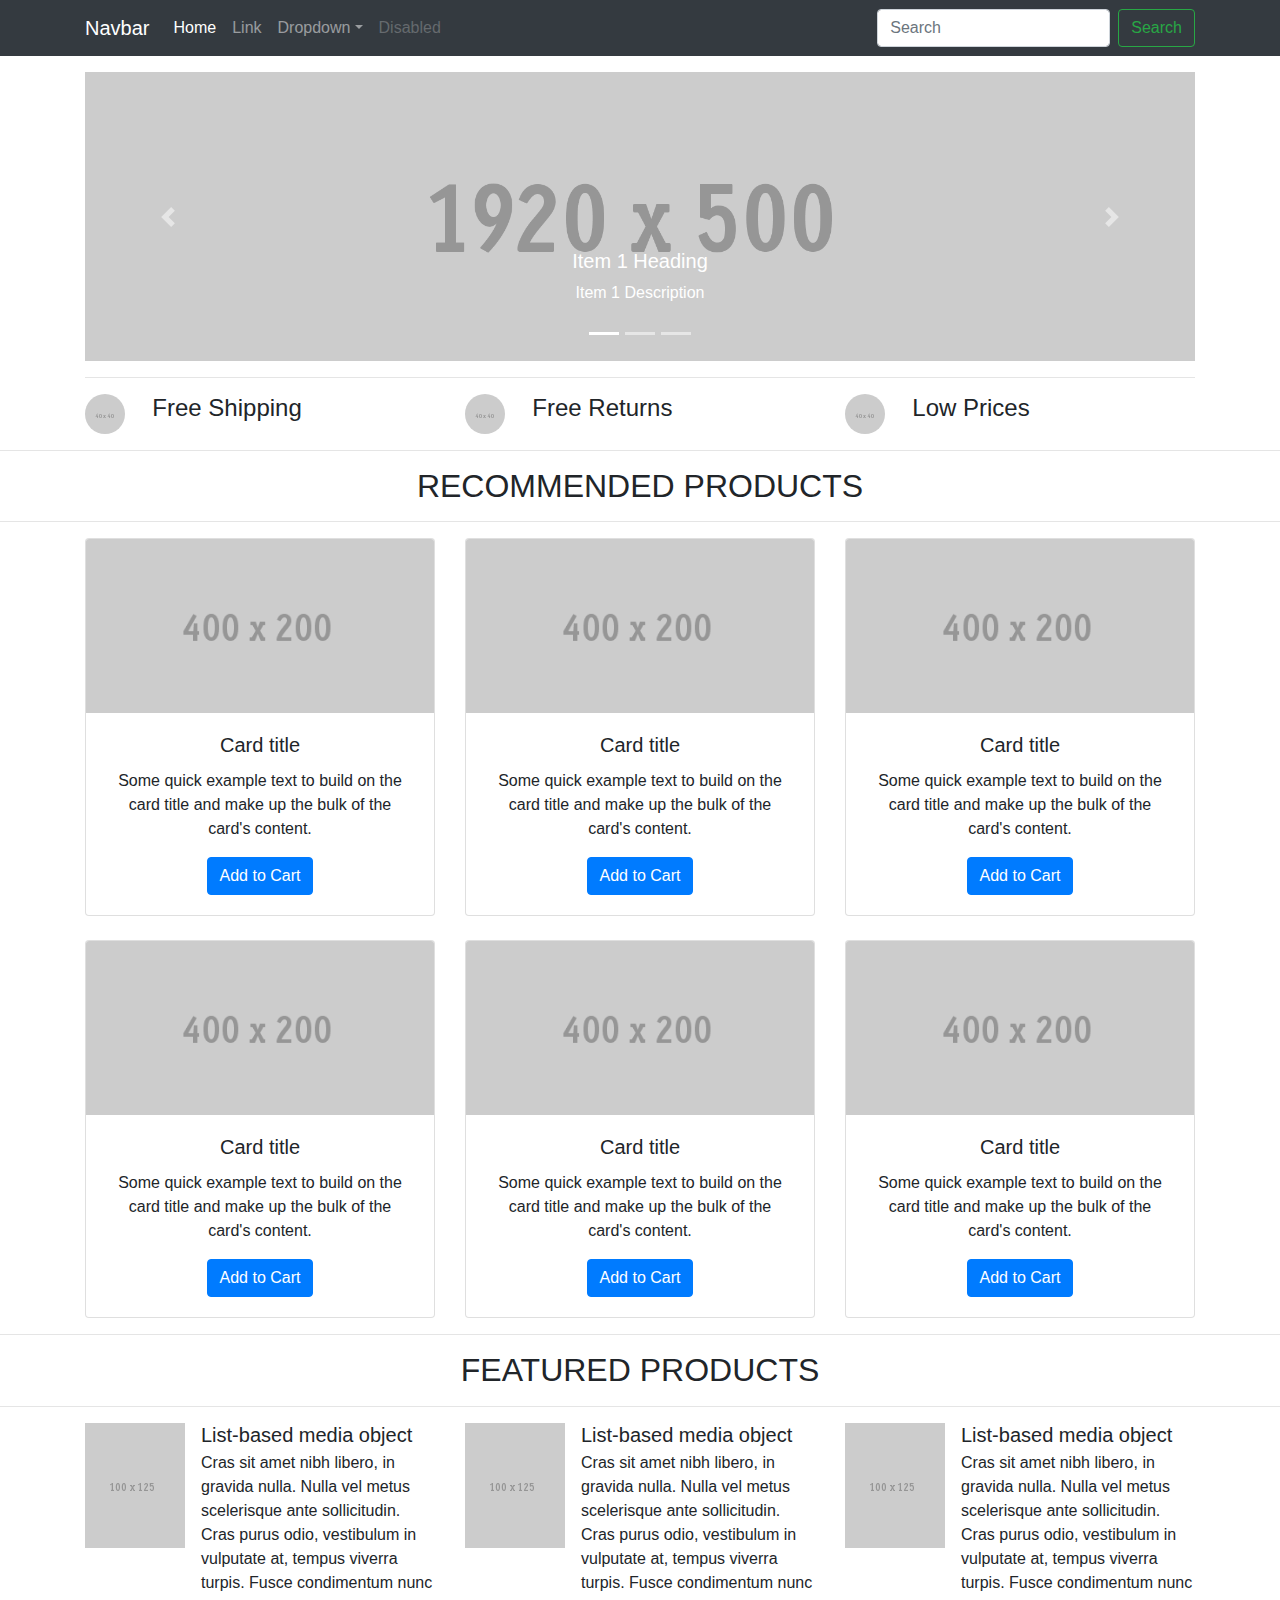
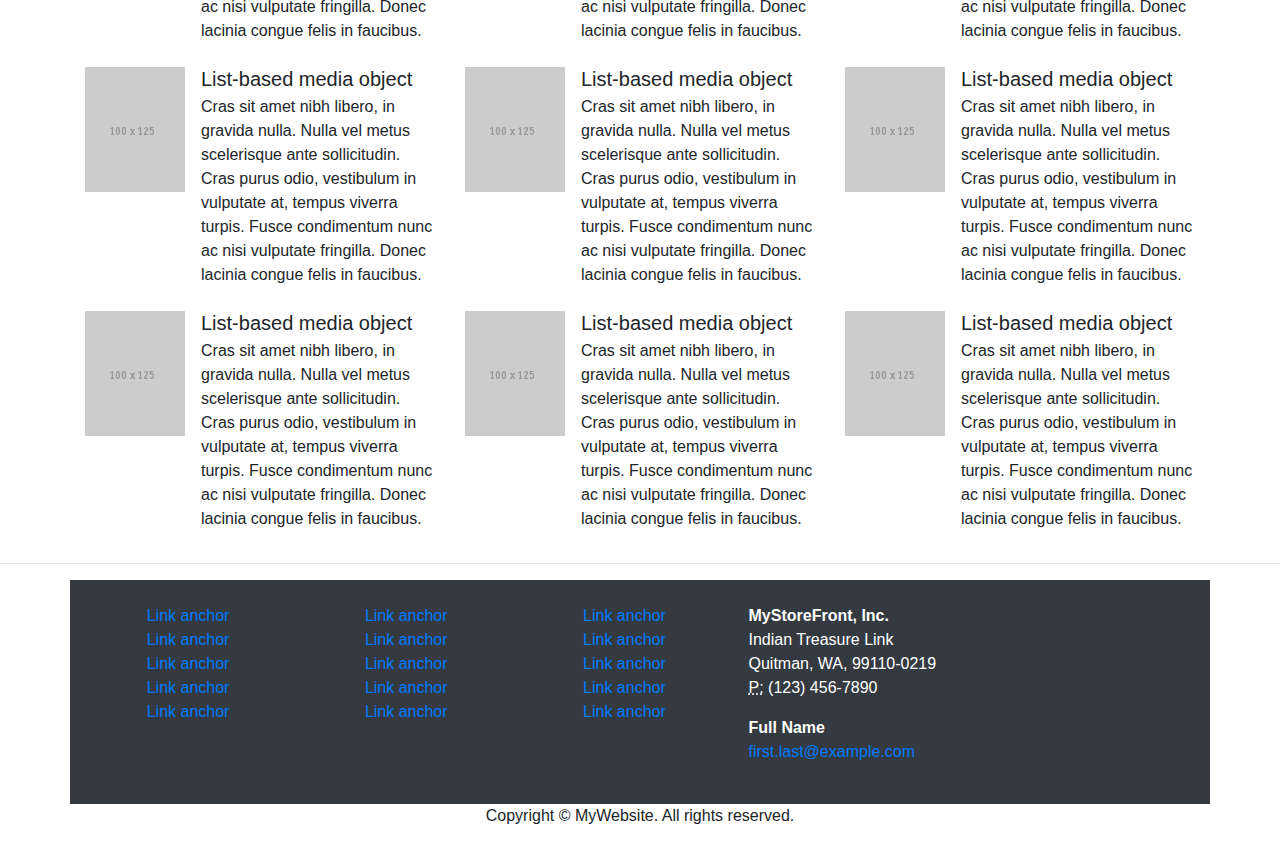
<file: index.html>
<!DOCTYPE html>
<html lang="en">
  <head>
    <meta charset="utf-8">
    <meta http-equiv="X-UA-Compatible" content="IE=edge">
    <meta name="viewport" content="width=device-width, initial-scale=1">
    <title>Bootstrap eCommerce Page Template</title>
    <!-- Bootstrap -->
    <link href="css/bootstrap-4.4.1.css" rel="stylesheet">
  </head>
  <body>
    <nav class="navbar navbar-expand-lg navbar-dark bg-dark">
      <div class="container">
        <a class="navbar-brand" href="#">Navbar</a>
        <button class="navbar-toggler" type="button" data-toggle="collapse" data-target="#navbarSupportedContent" aria-controls="navbarSupportedContent" aria-expanded="false" aria-label="Toggle navigation">
        <span class="navbar-toggler-icon"></span>
        </button>
        <div class="collapse navbar-collapse" id="navbarSupportedContent">
          <ul class="navbar-nav mr-auto">
            <li class="nav-item active">
              <a class="nav-link" href="#">Home <span class="sr-only">(current)</span></a>
            </li>
            <li class="nav-item">
              <a class="nav-link" href="#">Link</a>
            </li>
            <li class="nav-item dropdown">
              <a class="nav-link dropdown-toggle" href="#" id="navbarDropdown" role="button" data-toggle="dropdown" aria-haspopup="true" aria-expanded="false">Dropdown</a>
              <div class="dropdown-menu" aria-labelledby="navbarDropdown">
                <a class="dropdown-item" href="#">Action</a>
                <a class="dropdown-item" href="#">Another action</a>
                <div class="dropdown-divider"></div>
                <a class="dropdown-item" href="#">Something else here</a>
              </div>
            </li>
            <li class="nav-item">
              <a class="nav-link disabled" href="#">Disabled</a>
            </li>
          </ul>
          <form class="form-inline my-2 my-lg-0">
            <input class="form-control mr-sm-2" type="search" placeholder="Search" aria-label="Search">
            <button class="btn btn-outline-success my-2 my-sm-0" type="submit">Search</button>
          </form>
        </div>
      </div>
    </nav>
    <div class="container mt-3">
      <div class="row">
        <div class="col-12">
          <div id="carouselExampleControls" class="carousel slide" data-ride="carousel">
            <ol class="carousel-indicators">
              <li data-target="#carouselExampleControls" data-slide-to="0" class="active"></li>
              <li data-target="#carouselExampleControls" data-slide-to="1"></li>
              <li data-target="#carouselExampleControls" data-slide-to="2"></li>
            </ol>
            <div class="carousel-inner">
              <div class="carousel-item active">
                <img class="d-block w-100" src="images/1920x500.gif" alt="First slide">
                <div class="carousel-caption d-none d-md-block">
                  <h5>Item 1 Heading</h5>
                  <p>Item 1 Description</p>
                </div>
              </div>
              <div class="carousel-item">
                <img class="d-block w-100" src="images/1920x500.gif" alt="Second slide">
                <div class="carousel-caption d-none d-md-block">
                  <h5>Item 2 Heading</h5>
                  <p>Item 2 Description</p>
                </div>
              </div>
              <div class="carousel-item">
                <img class="d-block w-100" src="images/1920x500.gif" alt="Third slide">
                <div class="carousel-caption d-none d-md-block">
                  <h5>Item 3 Heading</h5>
                  <p>Item 3 Description</p>
                </div>
              </div>
            </div>
            <a class="carousel-control-prev" href="#carouselExampleControls" role="button" data-slide="prev">
            <span class="carousel-control-prev-icon" aria-hidden="true"></span>
            <span class="sr-only">Previous</span>
            </a>
            <a class="carousel-control-next" href="#carouselExampleControls" role="button" data-slide="next">
            <span class="carousel-control-next-icon" aria-hidden="true"></span>
            <span class="sr-only">Next</span>
            </a>
          </div>
        </div>
      </div>
      <hr>
    </div>
    <div class="container">
      <div class="row">
        <div class="col-4">
          <div class="row">
            <div class="col-2"><img class="rounded-circle" alt="Free Shipping" src="images/40X40.gif"></div>
            <div class="col-lg-6 col-10 ml-1">
              <h4>Free Shipping</h4>
            </div>
          </div>
        </div>
        <div class="col-4">
          <div class="row">
            <div class="col-2"><img class="rounded-circle" alt="Free Shipping" src="images/40X40.gif"></div>
            <div class="col-lg-6 col-10 ml-1">
              <h4>Free Returns</h4>
            </div>
          </div>
        </div>
        <div class="col-4">
          <div class="row">
            <div class="col-2"><img class="rounded-circle" alt="Free Shipping" src="images/40X40.gif"></div>
            <div class="col-lg-6 col-10 ml-1">
              <h4>Low Prices</h4>
            </div>
          </div>
        </div>
      </div>
    </div>
    <hr>
    <h2 class="text-center">RECOMMENDED PRODUCTS</h2>
    <hr>
    <div class="container">
      <div class="row text-center">
        <div class="col-md-4 pb-1 pb-md-0">
          <div class="card">
            <img class="card-img-top" src="images/400X200.gif" alt="Card image cap">
            <div class="card-body">
              <h5 class="card-title">Card title</h5>
              <p class="card-text">Some quick example text to build on the card title and make up the bulk of the card's content.</p>
              <a href="#" class="btn btn-primary">Add to Cart</a>
            </div>
          </div>
        </div>
        <div class="col-md-4 pb-1 pb-md-0">
          <div class="card">
            <img class="card-img-top" src="images/400X200.gif" alt="Card image cap">
            <div class="card-body">
              <h5 class="card-title">Card title</h5>
              <p class="card-text">Some quick example text to build on the card title and make up the bulk of the card's content.</p>
              <a href="#" class="btn btn-primary">Add to Cart</a>
            </div>
          </div>
        </div>
        <div class="col-md-4 pb-1 pb-md-0">
          <div class="card">
            <img class="card-img-top" src="images/400X200.gif" alt="Card image cap">
            <div class="card-body">
              <h5 class="card-title">Card title</h5>
              <p class="card-text">Some quick example text to build on the card title and make up the bulk of the card's content.</p>
              <a href="#" class="btn btn-primary">Add to Cart</a>
            </div>
          </div>
        </div>
      </div>
      <div class="row text-center mt-4">
        <div class="col-md-4 pb-1 pb-md-0">
          <div class="card">
            <img class="card-img-top" src="images/400X200.gif" alt="Card image cap">
            <div class="card-body">
              <h5 class="card-title">Card title</h5>
              <p class="card-text">Some quick example text to build on the card title and make up the bulk of the card's content.</p>
              <a href="#" class="btn btn-primary">Add to Cart</a>
            </div>
          </div>
        </div>
        <div class="col-md-4 pb-1 pb-md-0">
          <div class="card">
            <img class="card-img-top" src="images/400X200.gif" alt="Card image cap">
            <div class="card-body">
              <h5 class="card-title">Card title</h5>
              <p class="card-text">Some quick example text to build on the card title and make up the bulk of the card's content.</p>
              <a href="#" class="btn btn-primary">Add to Cart</a>
            </div>
          </div>
        </div>
        <div class="col-md-4 pb-1 pb-md-0">
          <div class="card">
            <img class="card-img-top" src="images/400X200.gif" alt="Card image cap">
            <div class="card-body">
              <h5 class="card-title">Card title</h5>
              <p class="card-text">Some quick example text to build on the card title and make up the bulk of the card's content.</p>
              <a href="#" class="btn btn-primary">Add to Cart</a>
            </div>
          </div>
        </div>
      </div>
    </div>
    <hr>
    <h2 class="text-center">FEATURED PRODUCTS</h2>
    <hr>
    <div class="container">
      <div class="row">
        <div class="col-lg-4">
          <ul class="list-unstyled">
            <li class="media">
              <img class="mr-3" src="images/100X125.gif" alt="Generic placeholder image">
              <div class="media-body">
                <h5 class="mt-0 mb-1">List-based media object</h5>
                Cras sit amet nibh libero, in gravida nulla. Nulla vel metus scelerisque ante sollicitudin. Cras purus odio, vestibulum in vulputate at, tempus viverra turpis. Fusce condimentum nunc ac nisi vulputate fringilla. Donec lacinia congue felis in faucibus.
              </div>
            </li>
            <li class="media my-4">
              <img class="mr-3" src="images/100X125.gif" alt="Generic placeholder image">
              <div class="media-body">
                <h5 class="mt-0 mb-1">List-based media object</h5>
                Cras sit amet nibh libero, in gravida nulla. Nulla vel metus scelerisque ante sollicitudin. Cras purus odio, vestibulum in vulputate at, tempus viverra turpis. Fusce condimentum nunc ac nisi vulputate fringilla. Donec lacinia congue felis in faucibus.
              </div>
            </li>
            <li class="media">
              <img class="mr-3" src="images/100X125.gif" alt="Generic placeholder image">
              <div class="media-body">
                <h5 class="mt-0 mb-1">List-based media object</h5>
                Cras sit amet nibh libero, in gravida nulla. Nulla vel metus scelerisque ante sollicitudin. Cras purus odio, vestibulum in vulputate at, tempus viverra turpis. Fusce condimentum nunc ac nisi vulputate fringilla. Donec lacinia congue felis in faucibus.
              </div>
            </li>
          </ul>
        </div>
        <div class="col-lg-4">
          <ul class="list-unstyled">
            <li class="media">
              <img class="mr-3" src="images/100X125.gif" alt="Generic placeholder image">
              <div class="media-body">
                <h5 class="mt-0 mb-1">List-based media object</h5>
                Cras sit amet nibh libero, in gravida nulla. Nulla vel metus scelerisque ante sollicitudin. Cras purus odio, vestibulum in vulputate at, tempus viverra turpis. Fusce condimentum nunc ac nisi vulputate fringilla. Donec lacinia congue felis in faucibus.
              </div>
            </li>
            <li class="media my-4">
              <img class="mr-3" src="images/100X125.gif" alt="Generic placeholder image">
              <div class="media-body">
                <h5 class="mt-0 mb-1">List-based media object</h5>
                Cras sit amet nibh libero, in gravida nulla. Nulla vel metus scelerisque ante sollicitudin. Cras purus odio, vestibulum in vulputate at, tempus viverra turpis. Fusce condimentum nunc ac nisi vulputate fringilla. Donec lacinia congue felis in faucibus.
              </div>
            </li>
            <li class="media">
              <img class="mr-3" src="images/100X125.gif" alt="Generic placeholder image">
              <div class="media-body">
                <h5 class="mt-0 mb-1">List-based media object</h5>
                Cras sit amet nibh libero, in gravida nulla. Nulla vel metus scelerisque ante sollicitudin. Cras purus odio, vestibulum in vulputate at, tempus viverra turpis. Fusce condimentum nunc ac nisi vulputate fringilla. Donec lacinia congue felis in faucibus.
              </div>
            </li>
          </ul>
        </div>
        <div class="col-lg-4">
          <ul class="list-unstyled">
            <li class="media">
              <img class="mr-3" src="images/100X125.gif" alt="Generic placeholder image">
              <div class="media-body">
                <h5 class="mt-0 mb-1">List-based media object</h5>
                Cras sit amet nibh libero, in gravida nulla. Nulla vel metus scelerisque ante sollicitudin. Cras purus odio, vestibulum in vulputate at, tempus viverra turpis. Fusce condimentum nunc ac nisi vulputate fringilla. Donec lacinia congue felis in faucibus.
              </div>
            </li>
            <li class="media my-4">
              <img class="mr-3" src="images/100X125.gif" alt="Generic placeholder image">
              <div class="media-body">
                <h5 class="mt-0 mb-1">List-based media object</h5>
                Cras sit amet nibh libero, in gravida nulla. Nulla vel metus scelerisque ante sollicitudin. Cras purus odio, vestibulum in vulputate at, tempus viverra turpis. Fusce condimentum nunc ac nisi vulputate fringilla. Donec lacinia congue felis in faucibus.
              </div>
            </li>
            <li class="media">
              <img class="mr-3" src="images/100X125.gif" alt="Generic placeholder image">
              <div class="media-body">
                <h5 class="mt-0 mb-1">List-based media object</h5>
                Cras sit amet nibh libero, in gravida nulla. Nulla vel metus scelerisque ante sollicitudin. Cras purus odio, vestibulum in vulputate at, tempus viverra turpis. Fusce condimentum nunc ac nisi vulputate fringilla. Donec lacinia congue felis in faucibus.
              </div>
            </li>
          </ul>
        </div>
      </div>
    </div>
    <hr>
    <div class="container text-white bg-dark p-4">
      <div class="row">
        <div class="col-6 col-md-8 col-lg-7">
          <div class="row text-center">
            <div class="col-sm-6 col-md-4 col-lg-4 col-12">
              <ul class="list-unstyled">
                <li class="btn-link"> <a>Link anchor</a> </li>
                <li class="btn-link"> <a>Link anchor</a> </li>
                <li class="btn-link"> <a>Link anchor</a> </li>
                <li class="btn-link"> <a>Link anchor</a> </li>
                <li class="btn-link"> <a>Link anchor</a> </li>
              </ul>
            </div>
            <div class="col-sm-6 col-md-4 col-lg-4 col-12">
              <ul class="list-unstyled">
                <li class="btn-link"> <a>Link anchor</a> </li>
                <li class="btn-link"> <a>Link anchor</a> </li>
                <li class="btn-link"> <a>Link anchor</a> </li>
                <li class="btn-link"> <a>Link anchor</a> </li>
                <li class="btn-link"> <a>Link anchor</a> </li>
              </ul>
            </div>
            <div class="col-sm-6 col-md-4 col-lg-4 col-12">
              <ul class="list-unstyled">
                <li class="btn-link"> <a>Link anchor</a> </li>
                <li class="btn-link"> <a>Link anchor</a> </li>
                <li class="btn-link"> <a>Link anchor</a> </li>
                <li class="btn-link"> <a>Link anchor</a> </li>
                <li class="btn-link"> <a>Link anchor</a> </li>
              </ul>
            </div>
          </div>
        </div>
        <div class="col-md-4 col-lg-5 col-6">
          <address>
            <strong>MyStoreFront, Inc.</strong><br>
            Indian Treasure Link<br>
            Quitman, WA, 99110-0219<br>
            <abbr title="Phone">P:</abbr> (123) 456-7890
          </address>
          <address>
            <strong>Full Name</strong><br>
            <a href="mailto:#">first.last@example.com</a>
          </address>
        </div>
      </div>
    </div>
    <footer class="text-center">
      <div class="container">
        <div class="row">
          <div class="col-12">
            <p>Copyright © MyWebsite. All rights reserved.</p>
          </div>
        </div>
      </div>
    </footer>
    <!-- jQuery (necessary for Bootstrap's JavaScript plugins) -->
    <script src="js/jquery-3.4.1.min.js"></script>
    <!-- Include all compiled plugins (below), or include individual files as needed -->
    <script src="js/popper.min.js"></script>
    <script src="js/bootstrap-4.4.1.js"></script>
  </body>
</html>
</file>
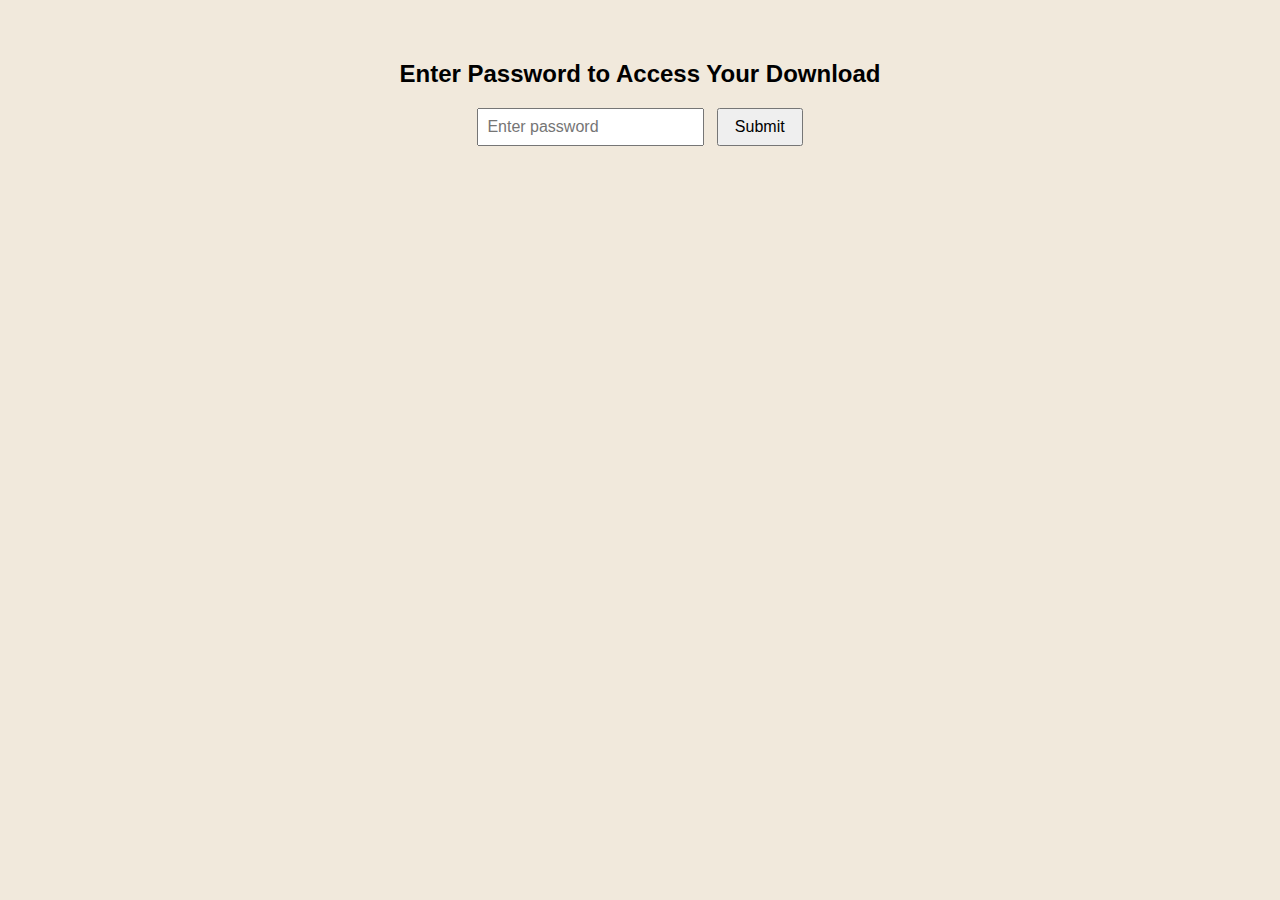
<file: secure_download_page.html>
<!DOCTYPE html>
<html lang="en">
<head>
  <meta charset="UTF-8">
  <title>Secure Download</title>
  <style>
    body {
      font-family: Arial, sans-serif;
      background-color: #f1e9dc;
      padding: 2rem;
      text-align: center;
    }
    .hidden {
      display: none;
    }
    input[type="password"] {
      padding: 0.5rem;
      font-size: 1rem;
    }
    button {
      padding: 0.5rem 1rem;
      font-size: 1rem;
      margin-left: 0.5rem;
    }
    .download-link {
      margin-top: 2rem;
    }
  </style>
</head>
<body>
  <h2>Enter Password to Access Your Download</h2>
  <input type="password" id="password" placeholder="Enter password">
  <button onclick="checkPassword()">Submit</button>

  <div id="downloadSection" class="hidden download-link">
    <p>Thank you! Click below to download your file:</p>
    <a href="files/Nursery Certificate - Word Version.docx" download>Download Word Document</a>
  </div>

  <script>
    
function checkPassword() {
    const entered = document.getElementById("password").value;
    const hash = btoa(entered); // base64 encode

    if (hash === "b2FraGFydDIwMjQ=") { // base64 of "oakhart2024"
      document.getElementById("downloadSection").classList.remove("hidden");
    } else {
      alert("Incorrect password. Please try again.");
    }
  }

  </script>
</body>
</html>
</file>
